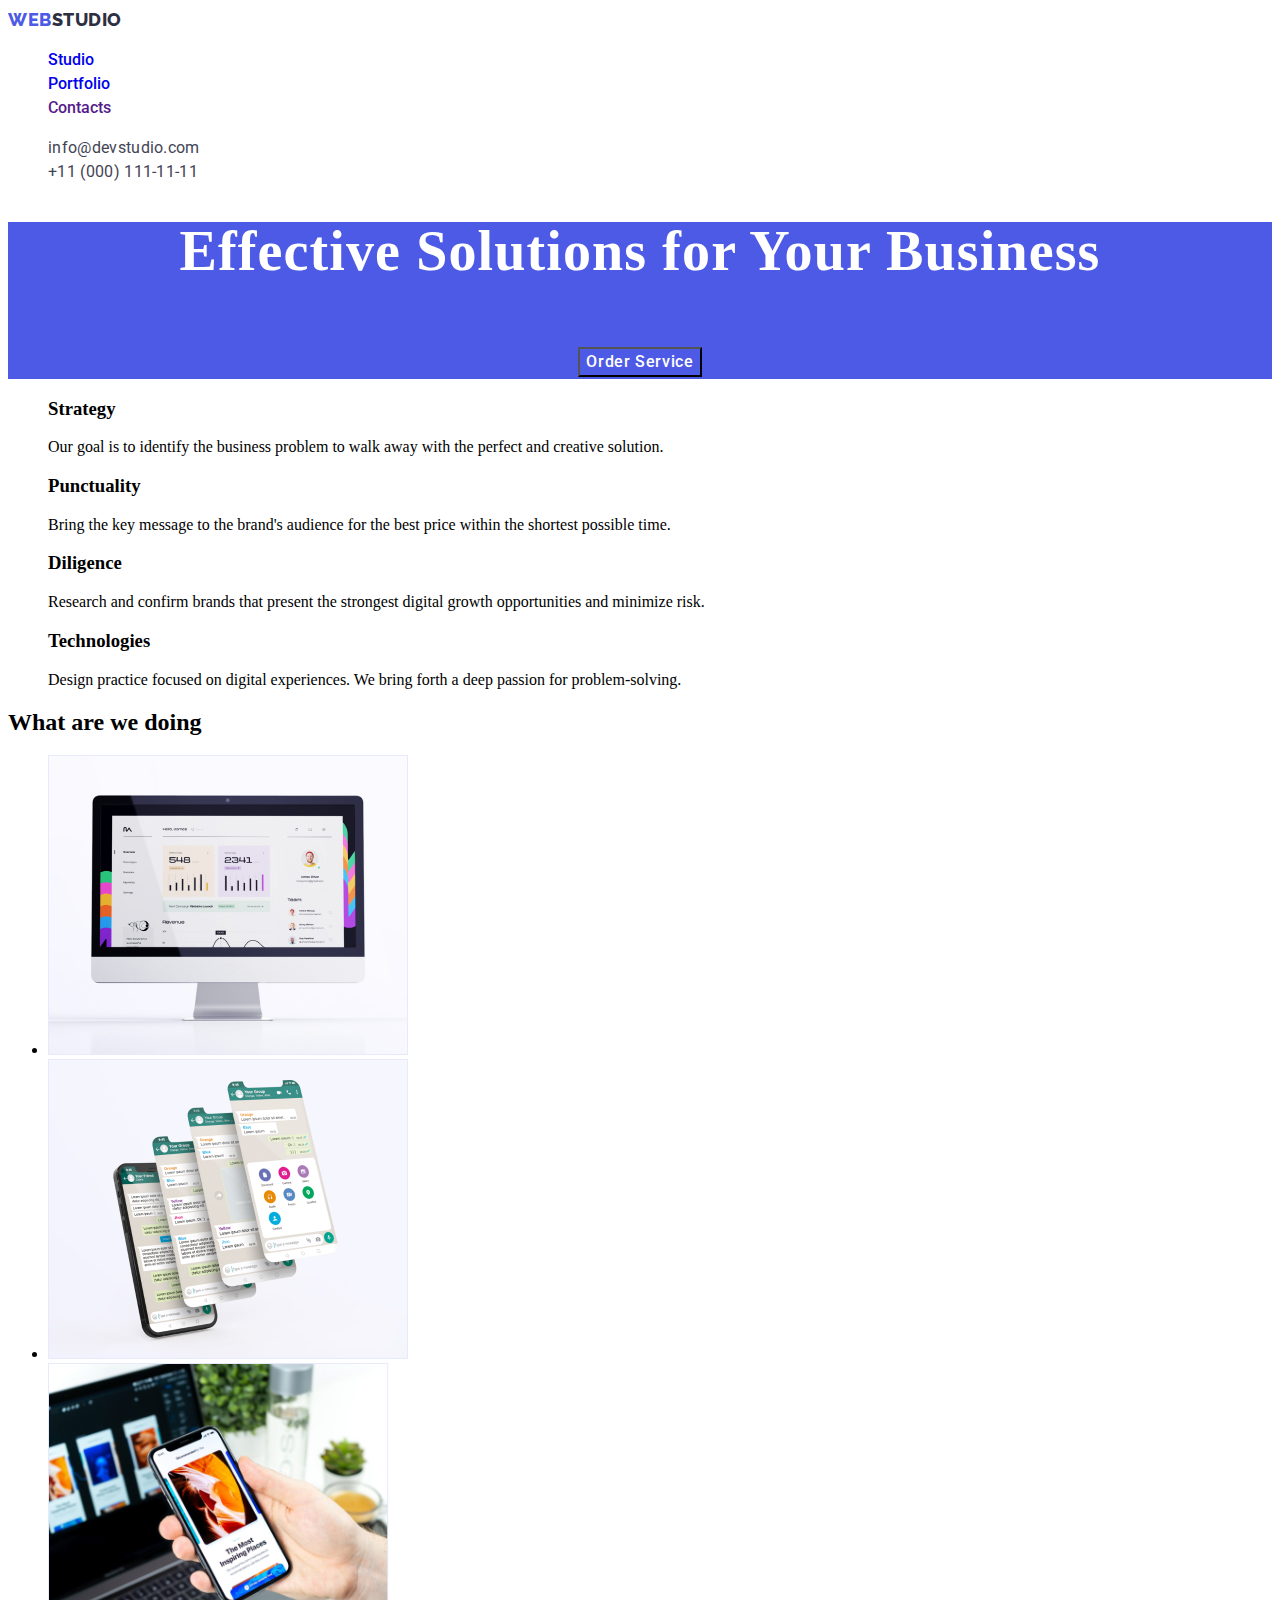
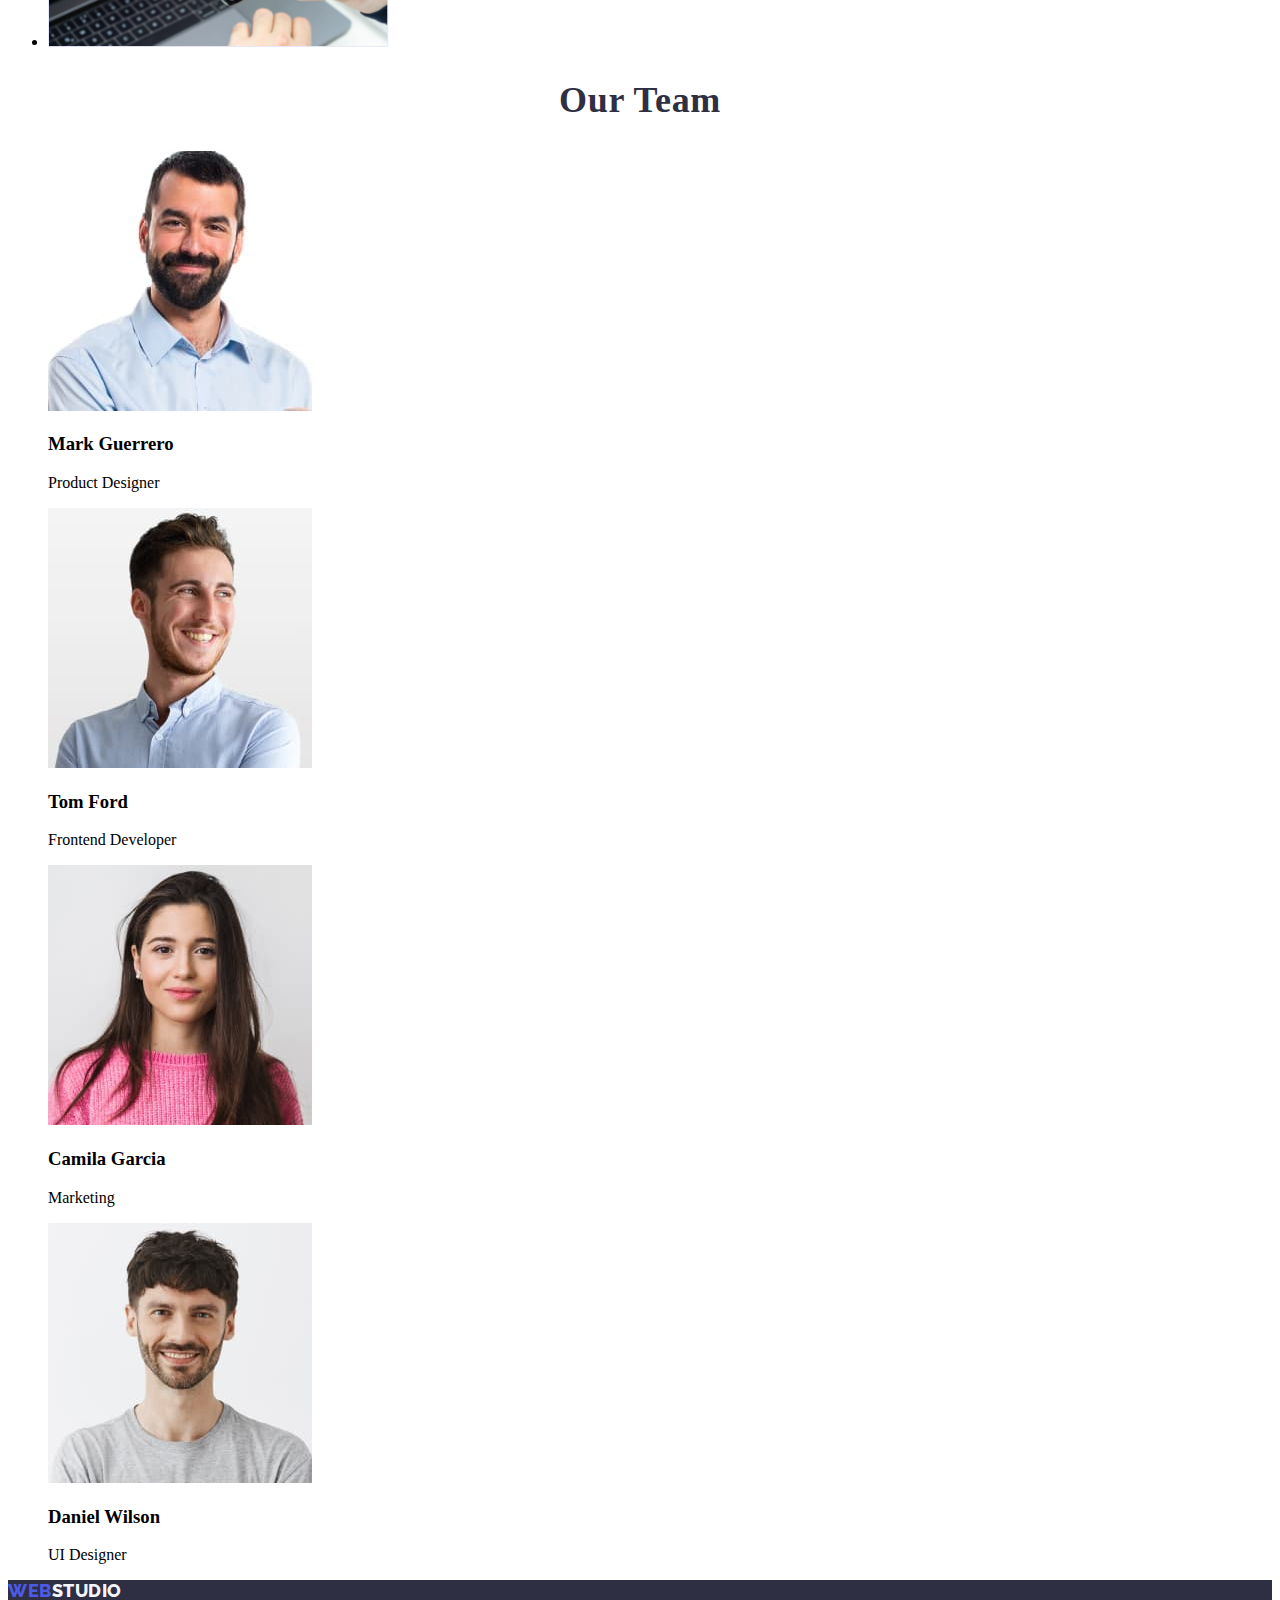
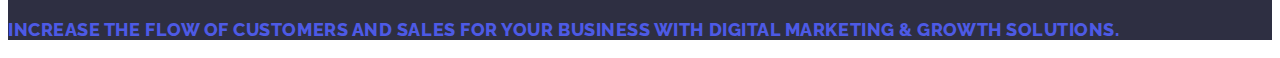
<file: index.html>
<!DOCTYPE html>
<html lang="en">
    <head>
        <meta charset="UTF-8" />
        <meta http-equiv="X-UA-Compatible" content="IE=edge" />
        <meta name="viewport" content="width=device-width, initial-scale=1.0" />
        <title>WebStudio</title>
        <link rel="preconnect" href="https://fonts.googleapis.com" />
        <link rel="preconnect" href="https://fonts.gstatic.com" crossorigin />
        <link
            rel="stylesheet"
            href="https://fonts.googleapis.com/css2?family=Raleway:wght@800&family=Roboto:wght@400;500;700;900&display=swap"
        />
        <link rel="stylesheet" href="./css/styles.css" />
    </head>

    <body>
        <header class="header">
            <nav class="header-nav">
                <a class="header-logo-link link" href="./index.html"
                    >Web<span class="header-span">Studio</span>
                </a>

                <ul class="header-nav-list list">
                    <li class="header-nav-item">
                        <a class="header-nav-link link" href="./index.html"
                            >Studio</a
                        >
                    </li>

                    <li class="header-nav-item">
                        <a class="header-nav-link link" href="./portfolio.html"
                            >Portfolio
                        </a>
                    </li>
                    <li class="header-nav-item">
                        <a class="header-nav-link link" href="">Contacts</a>
                    </li>
                </ul>
            </nav>
            <address class="header-address">
                <ul class="list">
                    <li>
                        <a
                            href="mailto:info@devstudio.com"
                            class="header-mail link"
                            >info@devstudio.com</a
                        >
                    </li>
                    <li>
                        <a href="tel:+110001111111" class="header-mail link"
                            >+11 (000) 111-11-11</a
                        >
                    </li>
                </ul>
            </address>
        </header>
        <main>
            <section class="hero-section">
                <h1 class="hero-subject">
                    Effective Solutions for Your Business
                </h1>
                <button type="button" class="hero-btn">Order Service</button>
            </section>
            <section class="section">
                <h2 hidden class="hidden-opportunity"></h2>
                <ul class="feature-list list">
                    <li>
                        <h3 class="title">Strategy</h3>
                        <p class="subtitle">
                            Our goal is to identify the business problem to walk
                            away with the perfect and creative solution.
                        </p>
                    </li>
                    <li>
                        <h3 class="title">Punctuality</h3>
                        <p class="subtitle">
                            Bring the key message to the brand's audience for
                            the best price within the shortest possible time.
                        </p>
                    </li>
                    <li>
                        <h3 class="title">Diligence</h3>
                        <p class="subtitle">
                            Research and confirm brands that present the
                            strongest digital growth opportunities and minimize
                            risk.
                        </p>
                    </li>
                    <li>
                        <h3 class="title">Technologies</h3>
                        <p class="subtitle">
                            Design practice focused on digital experiences. We
                            bring forth a deep passion for problem-solving.
                        </p>
                    </li>
                </ul>
            </section>
            <section>
                <h2>What are we doing</h2>
                <ul>
                    <li>
                        <img src="./image/img-1.jpg" alt="#" width="360" />
                    </li>
                    <li>
                        <img src="./image/img-2.jpg" alt="#" width="360" />
                    </li>
                    <li>
                        <img src="./image/img-3.jpg" alt="#" width="360" />
                    </li>
                </ul>
            </section>

        <section class="team">
            <h2 class="team-titl">Our Team</h2>
            <ul class="team-list list">
                <li class="team-item">
                    <img src="./image/img-4.jpg" alt="photo Product Designer" width="264" height="260" />
                    <h3 class="team-name titl-h-three">Mark Guerrero</h3>
                    <p class="team-position main-text">Product Designer</p>
                </li>
                <li class="team-item">
                    <img src="./image/img-5.jpg" alt="photo Frontend Developer" width="264" height="260" />
                    <h3 class="team-name titl-h-three">Tom Ford</h3>
                    <p class="team-position main-text">Frontend Developer</p>
                <li class="team-item">
                    <img src="./image/img-6.jpg" alt="photo Marketing" width="264" height="260"/>
                        <h3 class="team-name titl-h-three">Camila Garcia</h3>
                        <p class="team-position main-text">Marketing</p>
                    </li>

                    <li class="team-item">
                        <img src="./image/img-7.jpg" alt="photo UI Designer" width="264" height="260"/>
                        <h3 class="team-name titl-h-three">Daniel Wilson</h3>
                        <p class="team-position main-text">UI Designer</p>
                    </li>
                </ul>
            </section>
        </main>
        <footer class="footer">
            <a class="footer-logo link" href="./index.html"
                >Web<span class="footer-logo-double">Studio</span></a
            >
            <p class="footer-text">
                Increase the flow of customers and sales for your business with
                digital marketing & growth solutions.
            </p>
        </footer>
    </body>
</html>
</file>
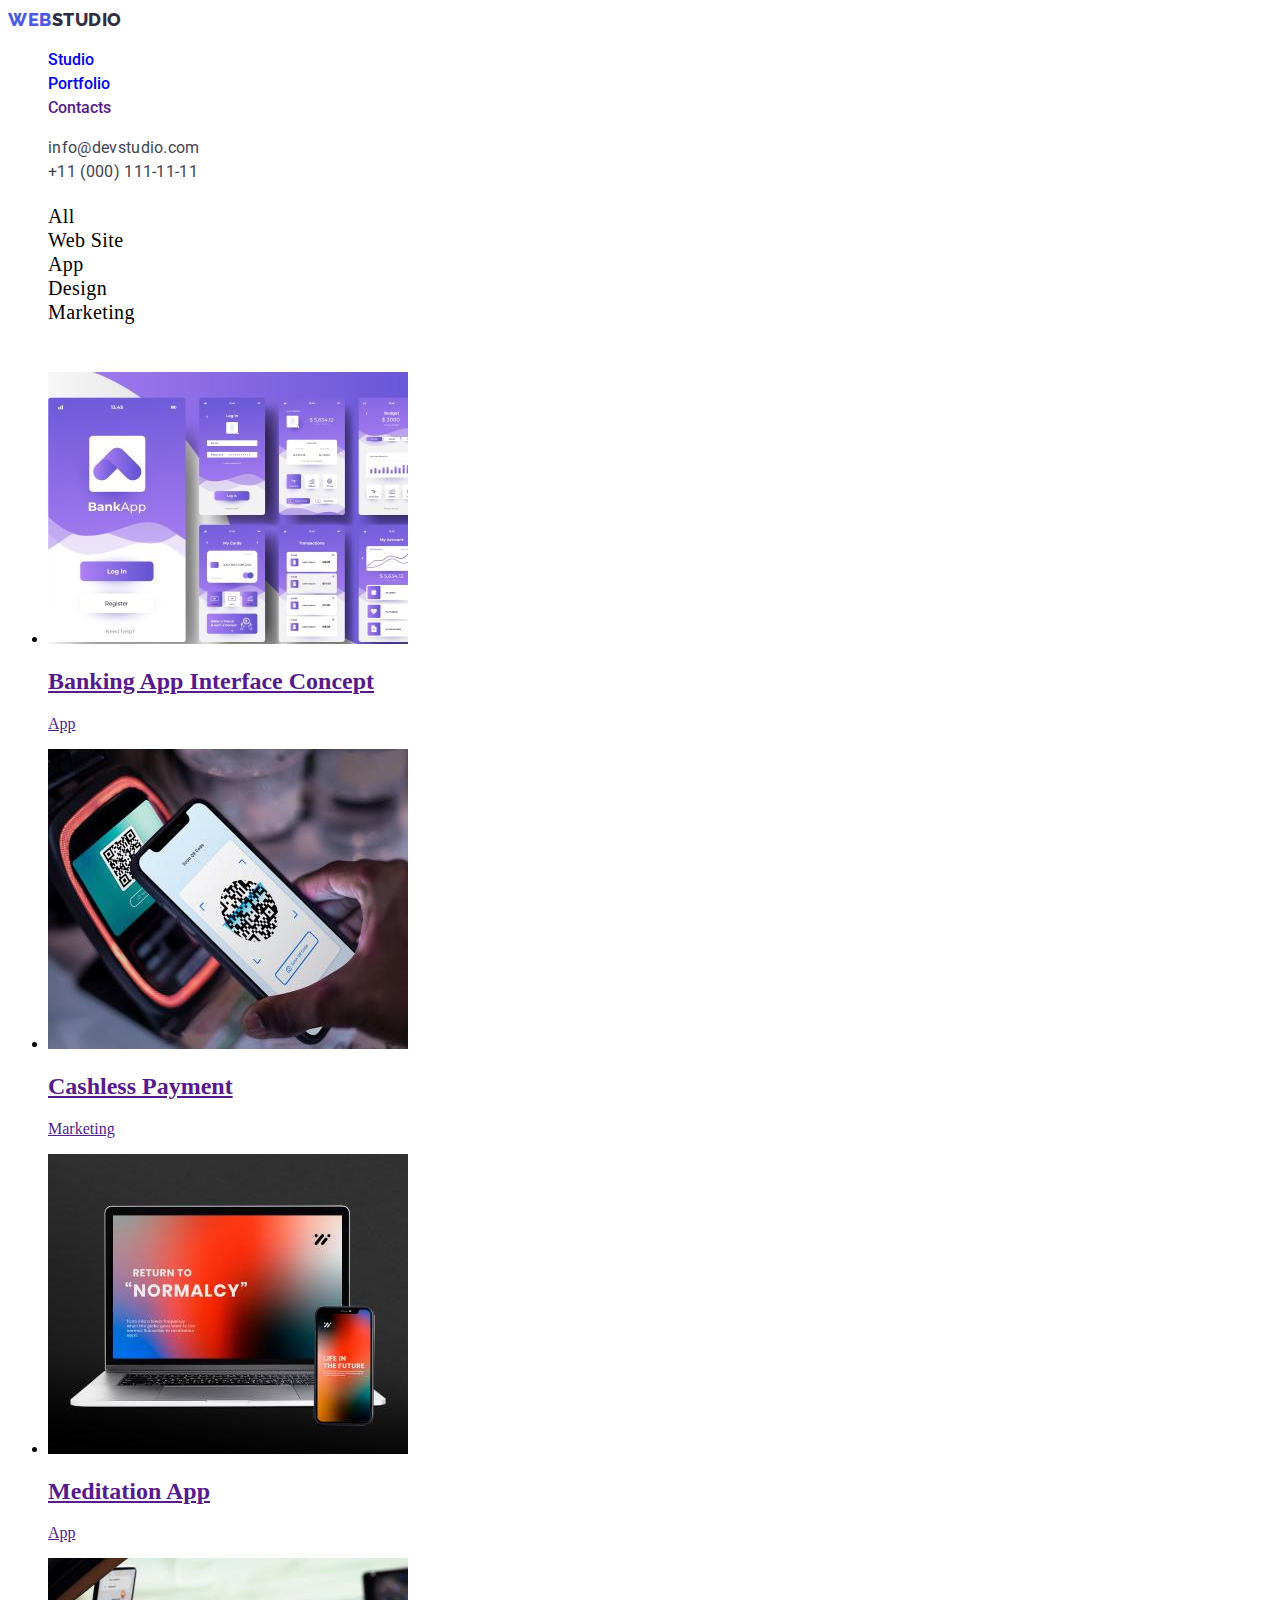
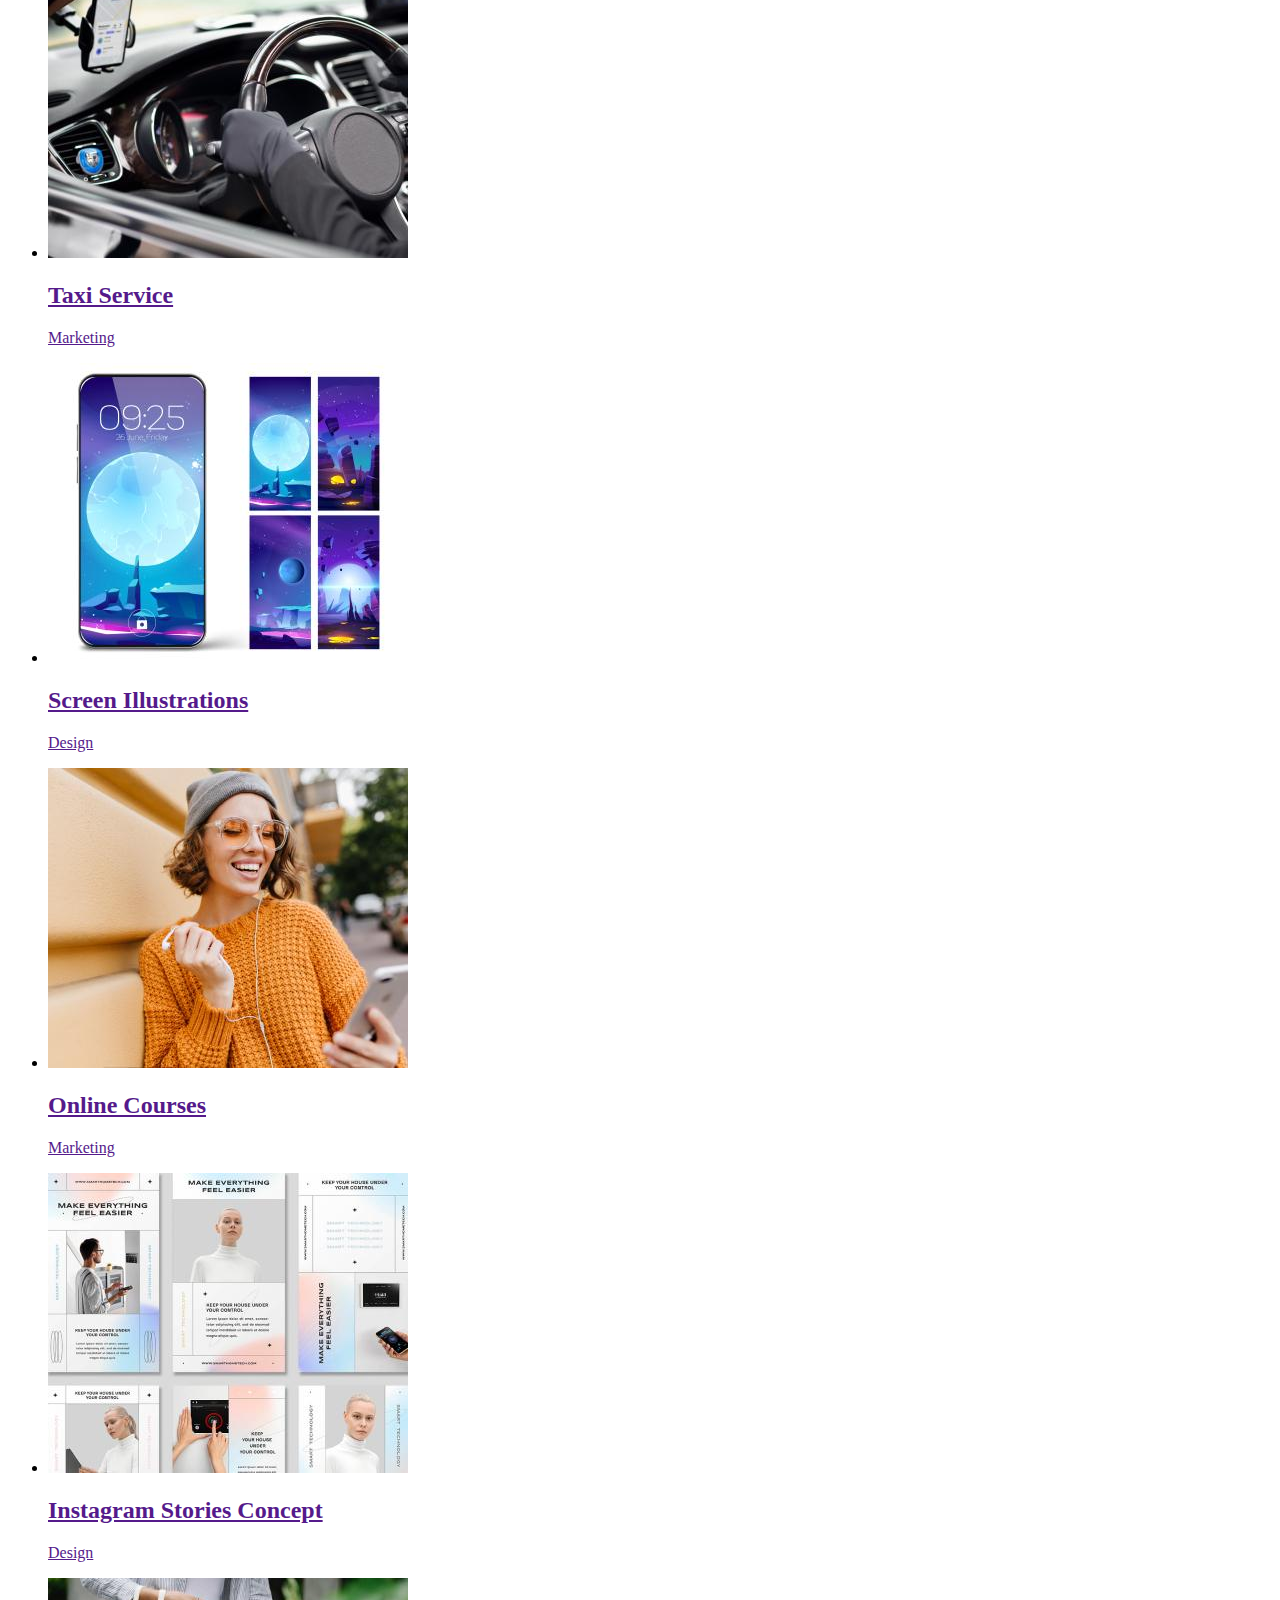
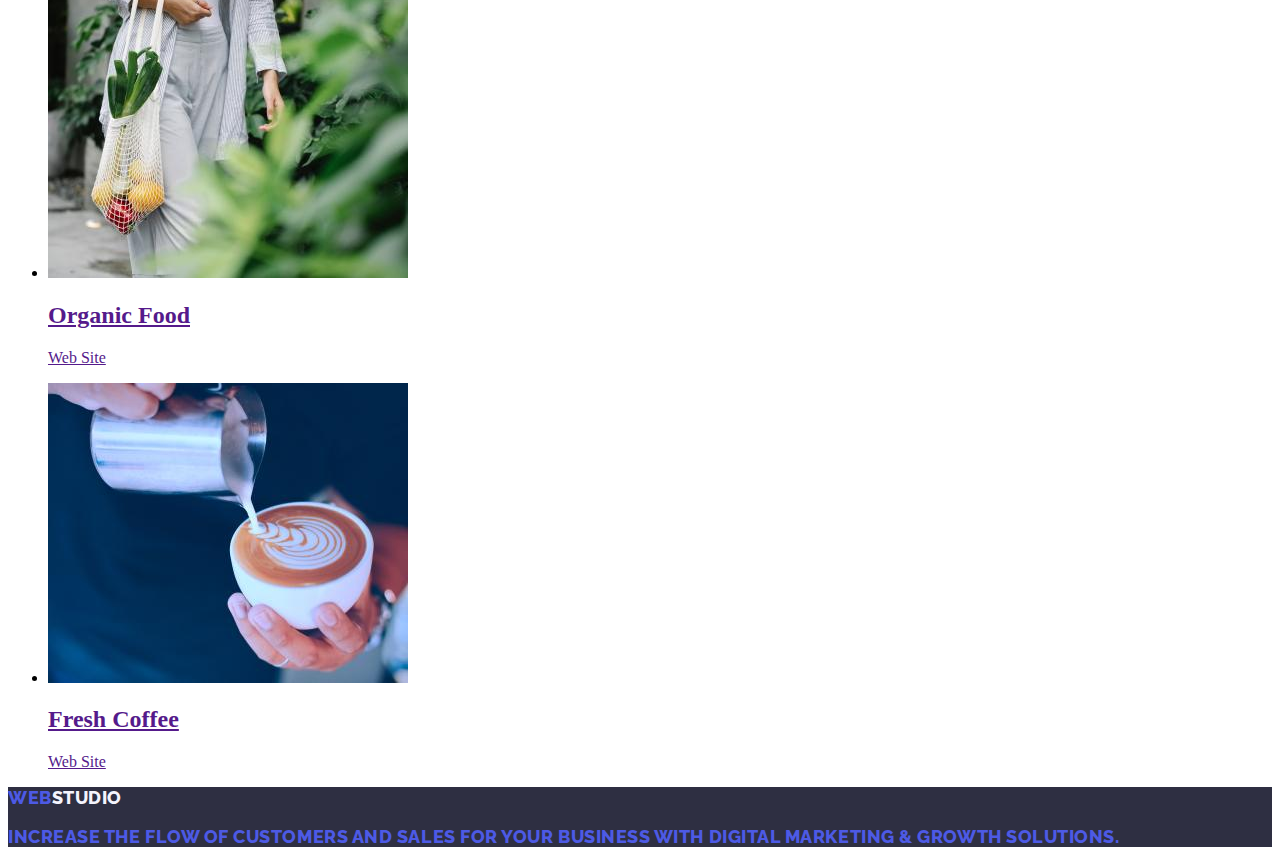
<file: portfolio.html>
<!DOCTYPE html>
<html lang="en">
    <head>
        <meta charset="UTF-8" />
        <meta http-equiv="X-UA-Compatible" content="IE=edge" />
        <meta name="viewport" content="width=device-width, initial-scale=1.0" />
        <title>Portfolio</title>
        <link rel="preconnect" href="https://fonts.googleapis.com" />
        <link rel="preconnect" href="https://fonts.gstatic.com" crossorigin />
        <link
            rel="stylesheet"
            href="https://fonts.googleapis.com/css2?family=Raleway:wght@800&family=Roboto:wght@400;500;700;900&display=swap"
        />
        <link rel="stylesheet" href="./css/styles.css" />
    </head>

    <body>
        <header class="header">
            <nav class="header-nav">
                <a class="header-logo-link link" href="./index.html"
                    >Web<span class="header-span">Studio</span>
                </a>

                <ul class="header-nav-list list">
                    <li class="header-nav-item">
                        <a class="header-nav-link link" href="./index.html"
                            >Studio</a
                        >
                    </li>

                    <li class="header-nav-item">
                        <a class="header-nav-link link" href="./portfolio.html"
                            >Portfolio
                        </a>
                    </li>
                    <li class="header-nav-item">
                        <a class="header-nav-link link" href="">Contacts</a>
                    </li>
                </ul>
            </nav>
            <address class="header-address">
                <ul class="list">
                    <li>
                        <a
                            href="mailto:info@devstudio.com"
                            class="header-mail link"
                            >info@devstudio.com</a
                        >
                    </li>
                    <li>
                        <a href="tel:+110001111111" class="header-mail link"
                            >+11 (000) 111-11-11</a
                        >
                    </li>
                </ul>
            </address>
        </header>

        <main>
            <section class="buttons">
                <h1 hidden>filter</h1>
                <ul class="buttons-list list">
                    <li class="buttons-list item"class="buttons-item" type="button">All</button>
                    </li>
                    <li class="buttons-list item" class="buttons-item" type="button">Web Site</button>
                    </li>
                    <li class="buttons-list item" class="buttons-item" type="button">App</button>
                    </li>
                    <li class="buttons-list item" class="buttons-item" type="button">Design</button>
                    </li>
                    <li class="buttons-list item" class="buttons-item" type="button">Marketing</button>
                    </li>
                </ul>
            </section>

            <section class="main-list">
                <ul class="main-list-portfolio">
                    <li class="main-item-portfolio">
                        <a class="main-link-portfolio" href="">
                            <img src="./image/img-8.jpg" alt="#" width="360" />
                            <h2 class="">Banking App Interface Concept</h2>
                            <p>App</p>
                        </a>
                    </li>
                    <li class="main-item-portfolio">
                        <a class="main-link-portfolio" href="">
                            <img src="./image/img-9.jpg" alt="#" width="360" />
                            <h2>Cashless Payment</h2>
                            <p>Marketing</p>
                        </a>
                    </li>
                    <li class="main-item-portfolio">
                        <a class="main-link-portfolio" href="">
                            <img src="./image/img-10.jpg" alt="#" width="360" />
                            <h2>Meditation App</h2>
                            <p>App</p>
                        </a>
                    </li>
                </ul>
            </section>
            <section>
                <ul>
                    <li class="main-item-portfolio">
                        <a class="main-link-portfolio" href="">
                            <img src="./image/img-11.jpg" alt="#" width="360" />
                            <h2>Taxi Service</h2>
                            <p>Marketing</p>
                        </a>
                    </li>
                    <li class="main-item-portfolio">
                        <a class="main-link-portfolio" href="">
                            <img src="./image/img-12.jpg" alt="#" width="360" />
                            <h2>Screen Illustrations</h2>
                            <p>Design</p>
                        </a>
                    </li>
                    <li class="main-item-portfolio">
                        <a class="main-link-portfolio" href="">
                            <img src="./image/img-13.jpg" alt="#" width="360" />
                            <h2>Online Courses</h2>
                            <p>Marketing</p>
                        </a>
                    </li>
                </ul>
            </section>
            <section>
                <ul>
                    <li class="main-item-portfolio">
                        <a class="main-link-portfolio" href="">
                            <img src="./image/img-14.jpg" alt="#" width="360" />
                            <h2>Instagram Stories Concept</h2>
                            <p>Design</p>
                        </a>
                    </li>
                    <li class="main-item-portfolio">
                        <a class="main-link-portfolio" href="">
                            <img src="./image/img-15.jpg" alt="#" width="360" />
                            <h2>Organic Food</h2>
                            <p>Web Site</p>
                        </a>
                    </li>
                    <li class="main-item-portfolio">
                        <a class="main-link-portfolio" href="">
                            <img src="./image/img-16.jpg" alt="#" width="360" />
                            <h2>Fresh Coffee</h2>
                            <p>Web Site</p>
                        </a>
                    </li>
                </ul>
            </section>
        </main>
        <footer class="footer">
            <a class="footer-logo link" href="./index.html"
                >Web<span class="footer-logo link">Studio</span></a
            >
            <p class="footer-text">
                Increase the flow of customers and sales for your business with
                digital marketing & growth solutions.
            </p>
        </footer>
    </body>
</html>
</file>
<file: css/styles.css>
:root {
--logo-color: #4d5ae5;
--logo-studio: #2e2f42;
--header-nav: #404bbf;
--address: #404bbf;
--brand-color: #ffffff;
--button-footer-text: #f4f4fd;
--button-color: #e7e9fc;
}

.body  {
font-family: "Roboto", sans-serif;
color: #434455;
background-color: #ffffff;
}
.list {
    list-style: none;
}
.link {
    text-decoration: none;
}
.header-logo-link {
font-family: "Raleway", sans-serif;
font-weight: 800;
font-size: 18px;
line-height: 24px;
letter-spacing: 0.03em;
text-transform: uppercase;
color: #4d5ae5;
}
.header-logo {
text-decoration: none;
}

.header-logo-link{
text-decoration: none;
}
.header-logo-link>span {
    color: #2e2f42;
}


.header-logo-link:hover,
.header-logo-link:focus {
color: #404bbf;
}
.header-nav-item {
font-family: 'Roboto';
font-style: normal;
 font-weight: 500;
font-size: 16px;
line-height: 24px;
 }

.header-item:is(:hover, :focus) {
color: #404bbf;
}


.header-nav-list {
font-style: normal;
}
.header-address{
font-family: "Roboto";
font-style: normal;
font-weight: 400;
font-size: 16px;
line-height: 24px;
}
.header-address {
text-decoration: none;


}
.header-mail {
font-weight: 400;
font-size: 16px;
line-height: 1.5;
letter-spacing: 0.02em;
color: #434455;
}

.header-mail:is(:hover, :focus) {
    color: #404bbf;
}
.hero-section {
background-color: #2e2f42;
font-size: 56px;
line-height: 1.07;
text-align: center;
letter-spacing: 0.02em;
color: #ffffff;
}
.hero-section {
background-color: #4D5AE5;
}

.hero-subject {  
font-size: 56px;
line-height: 1.07;
letter-spacing: 0.02em;
}
.hero-subject {
background-color: #4D5AE5;
}
.hero-btn { 
background-color: #4D5AE5;
font-family: "Roboto", sans-serif;
font-weight: 500;
font-size: 16px;
line-height: 1.5;
letter-spacing: 0.04em;
color: #ffffff;
}

.hero-btn:hover {
background-color: #404BBF;
}

.hero-btn:focus {
background-color: #404BBF;
}
.hero-btn {
background-color: #4D5AE5;
cursor: pointer;
}
.buttons-list {
font-weight: 500;
font-size: 20px;
line-height: 1.2;
letter-spacing: 0.02em;

}
.team-titl {
font-size: 36px;
line-height: 1.11;
text-align: center;
letter-spacing: 0.02em;
text-transform: capitalize;
color: #2e2f42;
}
.footer {
background-color:#2e2f42;
font-family: "Raleway", sans-serif;
font-weight: 800;
font-size: 18px;
line-height: 1.17;
letter-spacing: 0.03em;
text-transform: uppercase;
color: #4d5ae5;
}
.footer-logo  {
font-family: "Raleway", sans-serif;
font-weight: 800;
font-size: 18px;
line-height: 1.17;
display: flex;
align-items: center;
letter-spacing: 0.03em;
text-transform: uppercase;
color: #4d5ae5;
}
.footer-logo >span {
    color: #f4f4fd;
}
.footer-logo-double  {
font-family: "Raleway", sans-serif;
font-style: normal;
font-weight: 800;
font-size: 18px;
line-height: 1.17;
display: flex;
align-items: center;
letter-spacing: 0.03em;
text-transform: uppercase;
color: #f4f4fd;
}
.footer >span {
    color: #f4f4fd;
}
</file>
